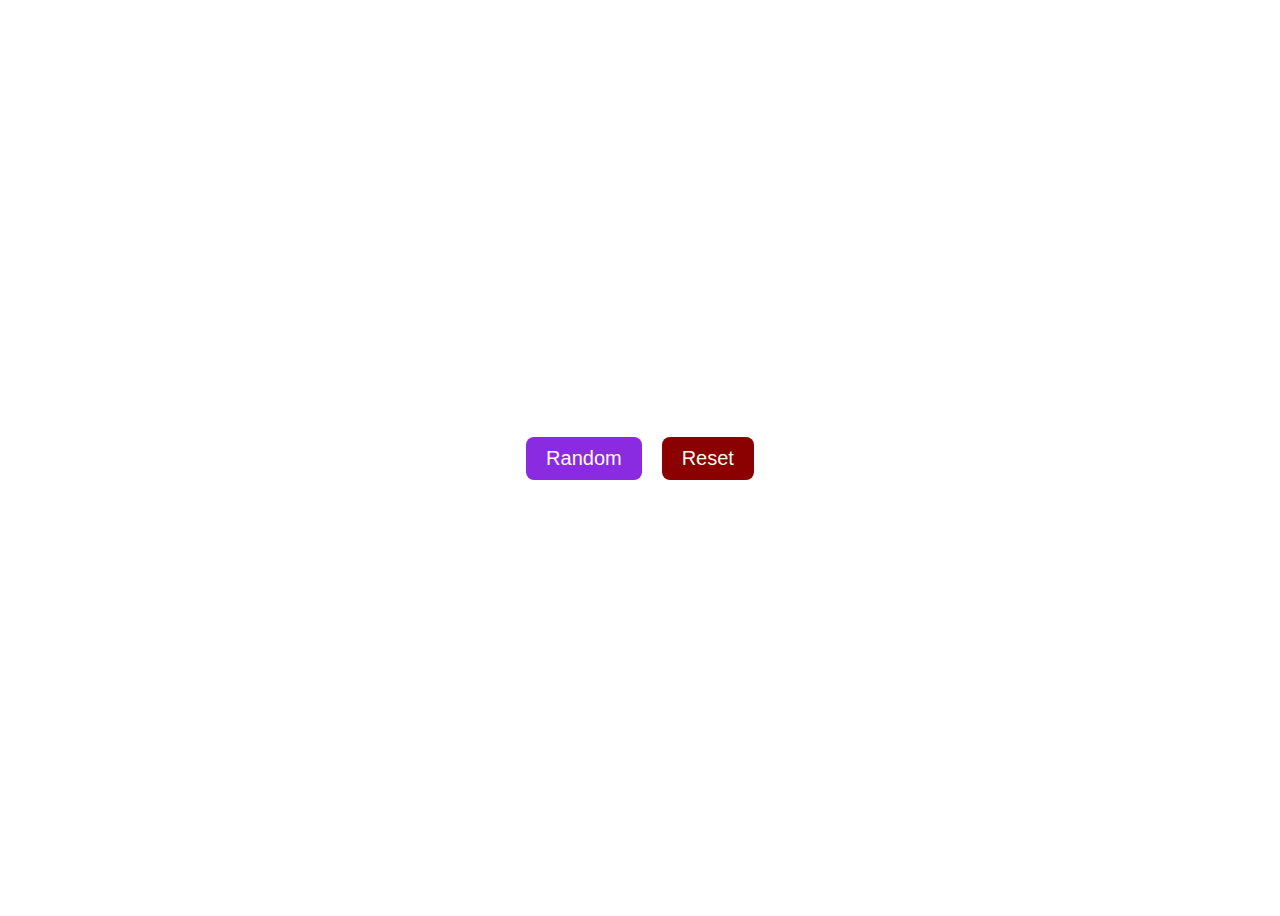
<file: Pages/App.html>
<!DOCTYPE html>
<html lang="en">
<head>
    <meta charset="UTF-8">
    <meta name="viewport" content="width=device-width, initial-scale=1.0">
    <title>App-color Generated</title>
    <link rel="stylesheet" href="../Styles/App.css">
    <script src="../SRC/App.js" defer></script> 
</head>
<body>
<div id="container">
    <button id="btn">Random</button>
    <button id="reset">Reset</button>
</div>
   
</body>
</html>
</file>
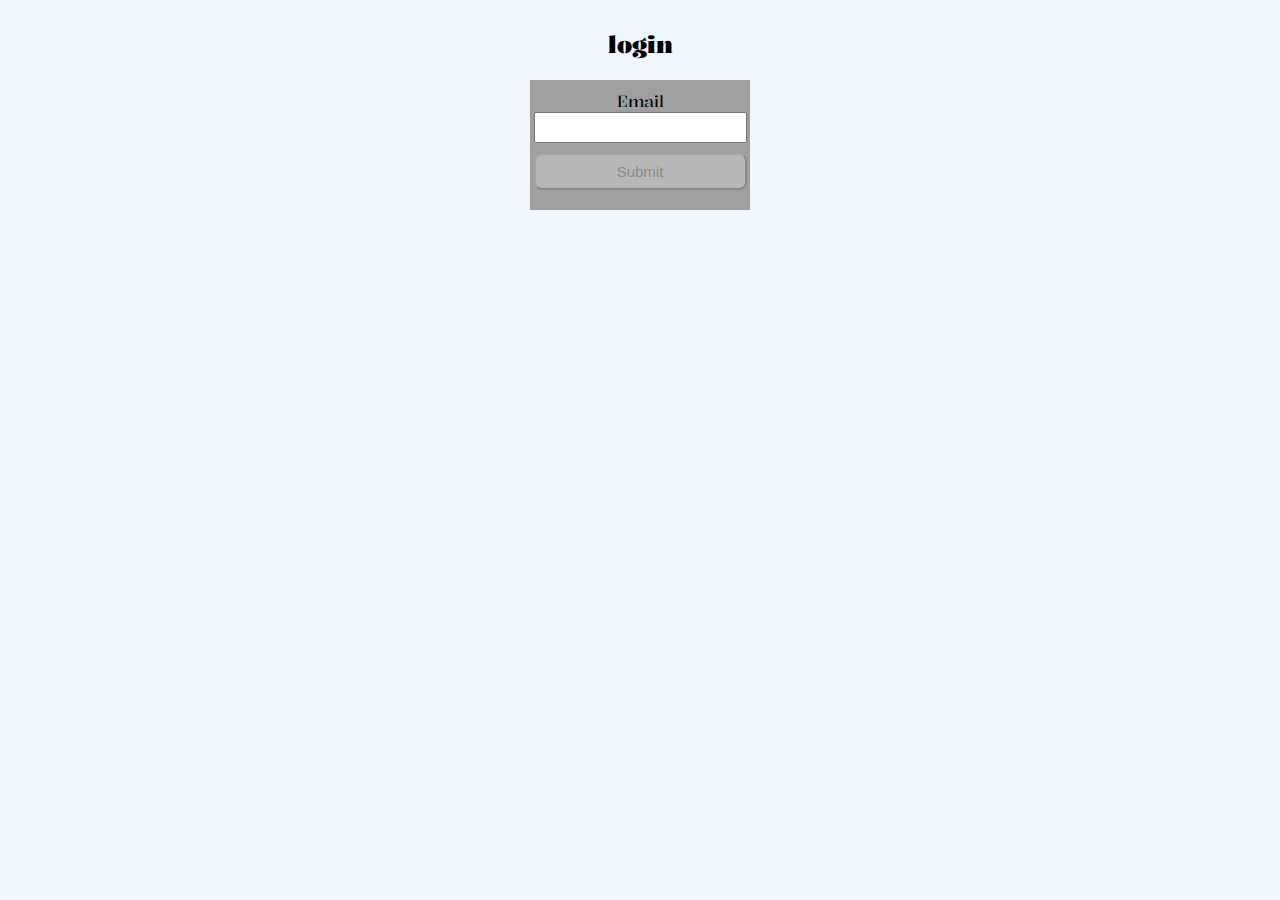
<file: Pages/login.html>
<!DOCTYPE html>
<html lang="en">
<head>
    <meta charset="UTF-8">
    <meta name="viewport" content="width=device-width, initial-scale=1.0">
    <title>Document</title>
    <script src="../SRC/login.js" defer></script>
    <link rel="stylesheet" href="../Styles/login.css">
    <link rel="preconnect" href="https://fonts.googleapis.com">
    <link rel="preconnect" href="https://fonts.gstatic.com" crossorigin>
    <link href="https://fonts.googleapis.com/css2?family=Kalnia:wght@500&display=swap" rel="stylesheet">

</head>
<body>
    <h2>login</h2>
<section class="form-section">
    <div class="container">
        <form action="../index.html">
            <label for="email">Email</label>
            <input type="text" id="email" required>
            <button type="submit" value="login" id="btn-submit">Submit</button>
        </form>
    </div>    
</section>
</body>
</html>
</file>
<file: Styles/App.css>
button {
    padding: 10px 20px;
    border-radius: 8px;
    border: none;
    background-color: blueviolet;
    color: floralwhite;
    font-size: 20px;
    cursor: pointer;
}
#container {
    display: flex;
    justify-content: center;
    align-items: center;
    height: 100vh;
    gap: 20px;
}

#reset{
    background-color: darkred;
}
</file>
<file: Styles/login.css>
body {
    background-color: aliceblue;
    display: flex;
    justify-content: center;
    align-items: center;
    flex-direction: column;
    text-align: center;
    font-family: 'Kalnia', serif;
}

.container {
    display: flex;
    justify-content: center;
    align-items: center;
    flex-direction: column;
    width: 200px;
    border: 0px solid transparent;
    background-color: rgb(159, 159, 159);
    padding: 10px;
}

button {
    padding:  8px 60px;
    margin: 10px 0px;
    width: 100%;
    border-radius: 8px;
    font-size: 15px;
}

input {
    padding: 6px 16px;
}

button:hover {
    cursor: pointer;
    background-color:lightsteelblue;
}
</file>
